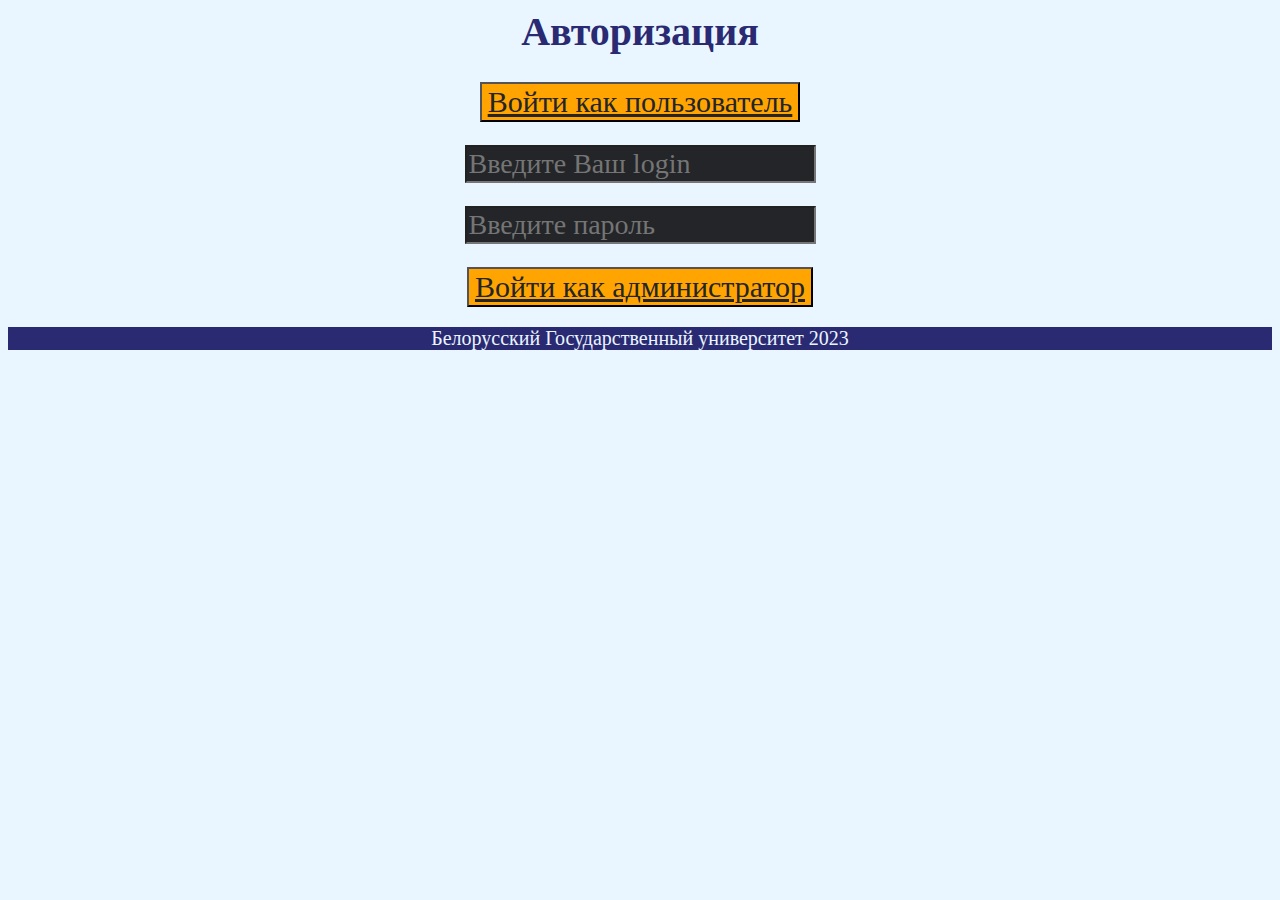
<file: index.html>
<html>
  <link rel="stylesheet" href="style.css">
  
<body>
  <title>Справочник абитуриента БГУ</title>
  
<div class="form_auth_block">
 <p ><h1> Авторизация</h1>
  <div class="form_auth_block_content">
    <button> <a href="user.html" class="btn">Войти как пользователь</a></button>
    <form class="form_auth_style" action="#" method="post">
      <br><input type="text" name="auth_login" placeholder="Введите Ваш login" required >
      <br><input type="password" name="auth_pass" placeholder="Введите пароль" required >
      <br><button class="btn btn-link" type="submit" name="form_auth_submit"><a href="admin.html" class="btn"> Войти как администратор </a></button>
    </form>
  </div>
</p>
</div>
</body>

<footer>
  <div id="footer">
      <p>Белорусский Государственный университет 2023</p>
  </div>
</footer>
</html>
</file>
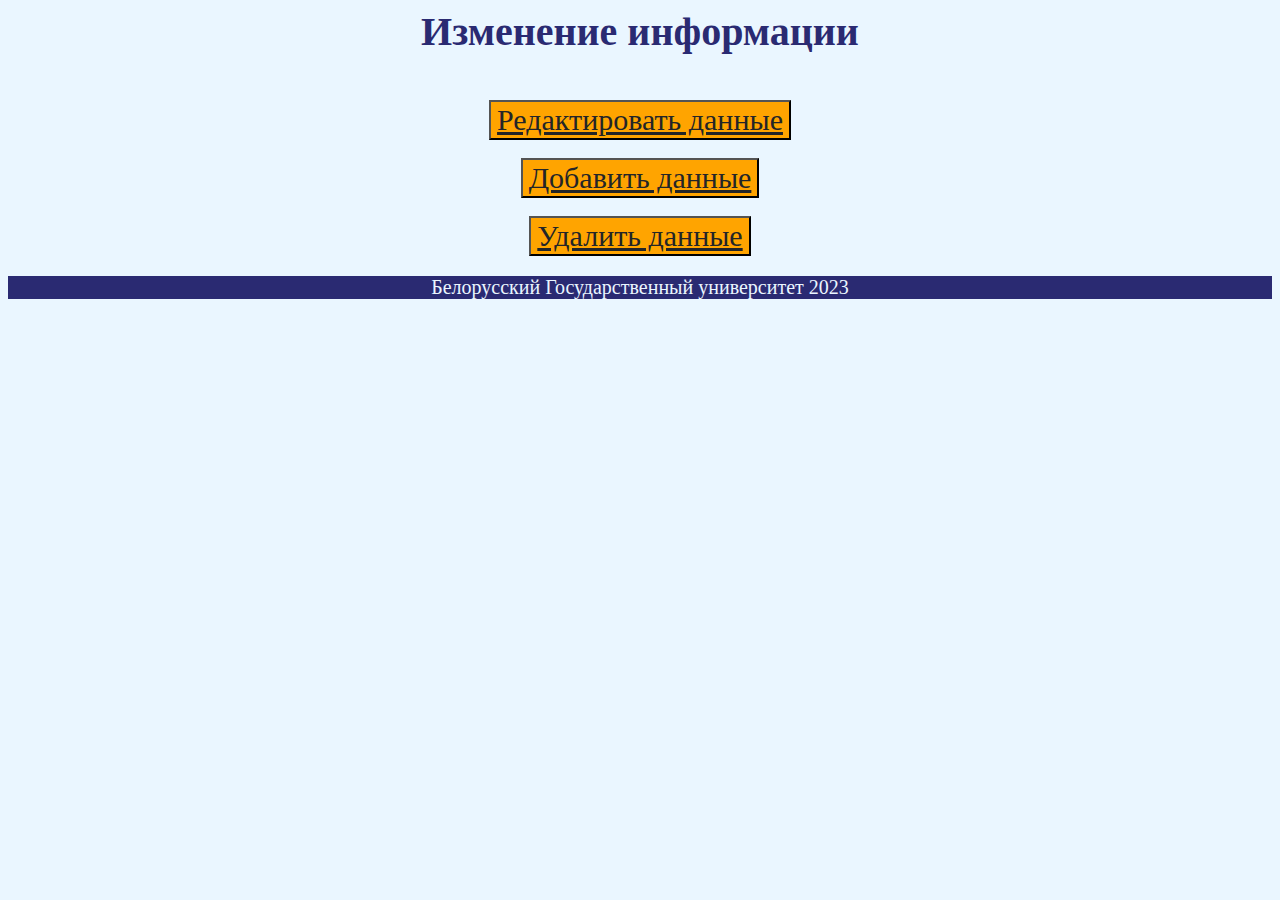
<file: admin.html>
</html>
<link rel="stylesheet" href="style.css">
<body>
<H1> Изменение информации</H1>
    <br><button class="btn btn-link" type="submit" name="form_auth_submit"><a href="admin.html" class="btn"> Редактировать данные </a></button>
    <br><button class="btn btn-link" type="submit" name="form_auth_submit"><a href="admin.html" class="btn"> Добавить данные </a></button>
    <br><button class="btn btn-link" type="submit" name="form_auth_submit"><a href="admin.html" class="btn"> Удалить данные </a></button>
</body>
<footer>
  <div id="footer">
      <p>Белорусский Государственный университет 2023</p>
  </div>
</footer>
</html>
</file>
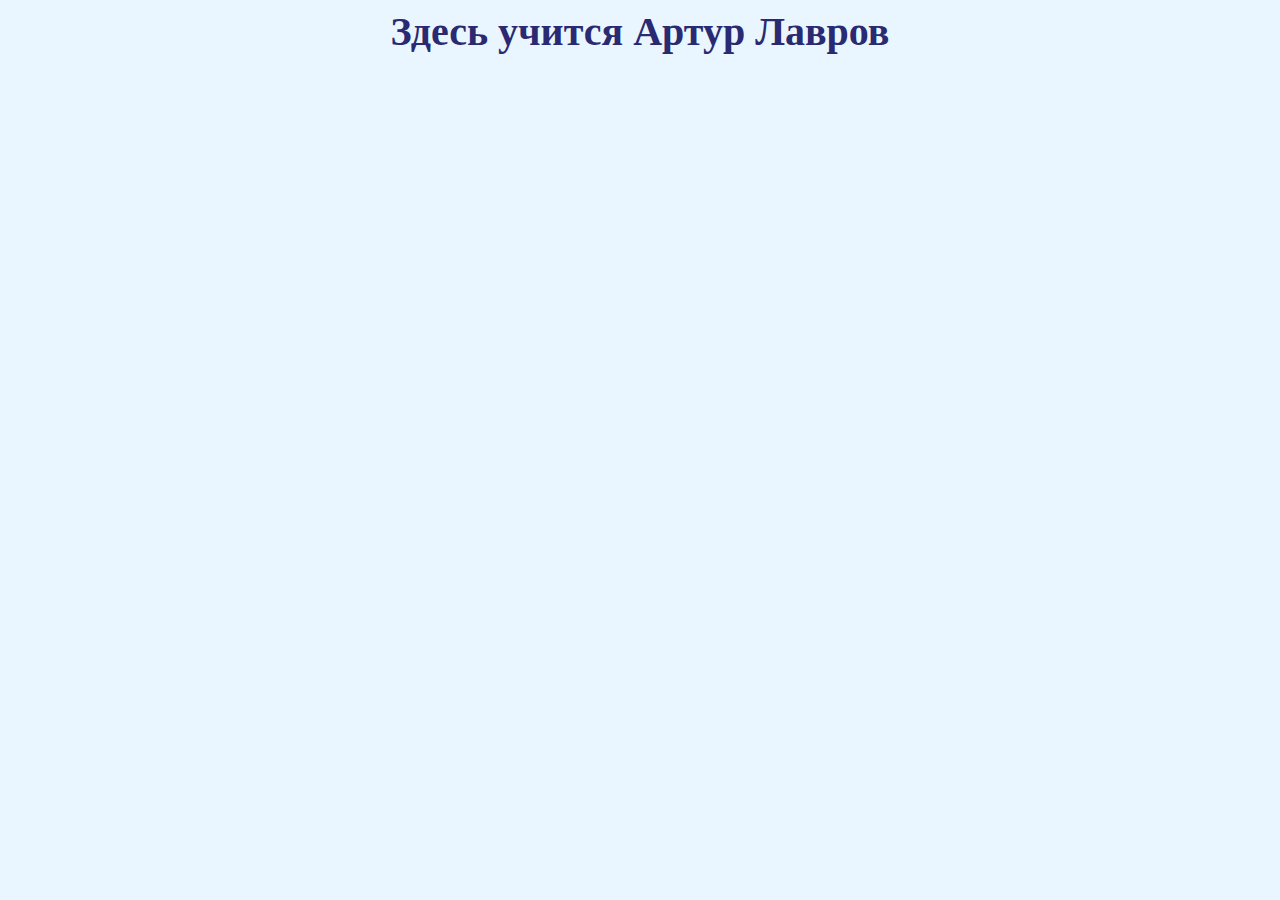
<file: CHEM.html>
<html>
    <link rel="stylesheet" href="style.css">
 <head>
  <meta http-equiv="Content-Type" content="text/html; charset=utf-8">
  <title>Справочник абитуриента БГУ</title>
 </head>
 <body>
    
  <h1>Здесь учится Артур Лавров</h1>
  
 </body>
</html>
</file>
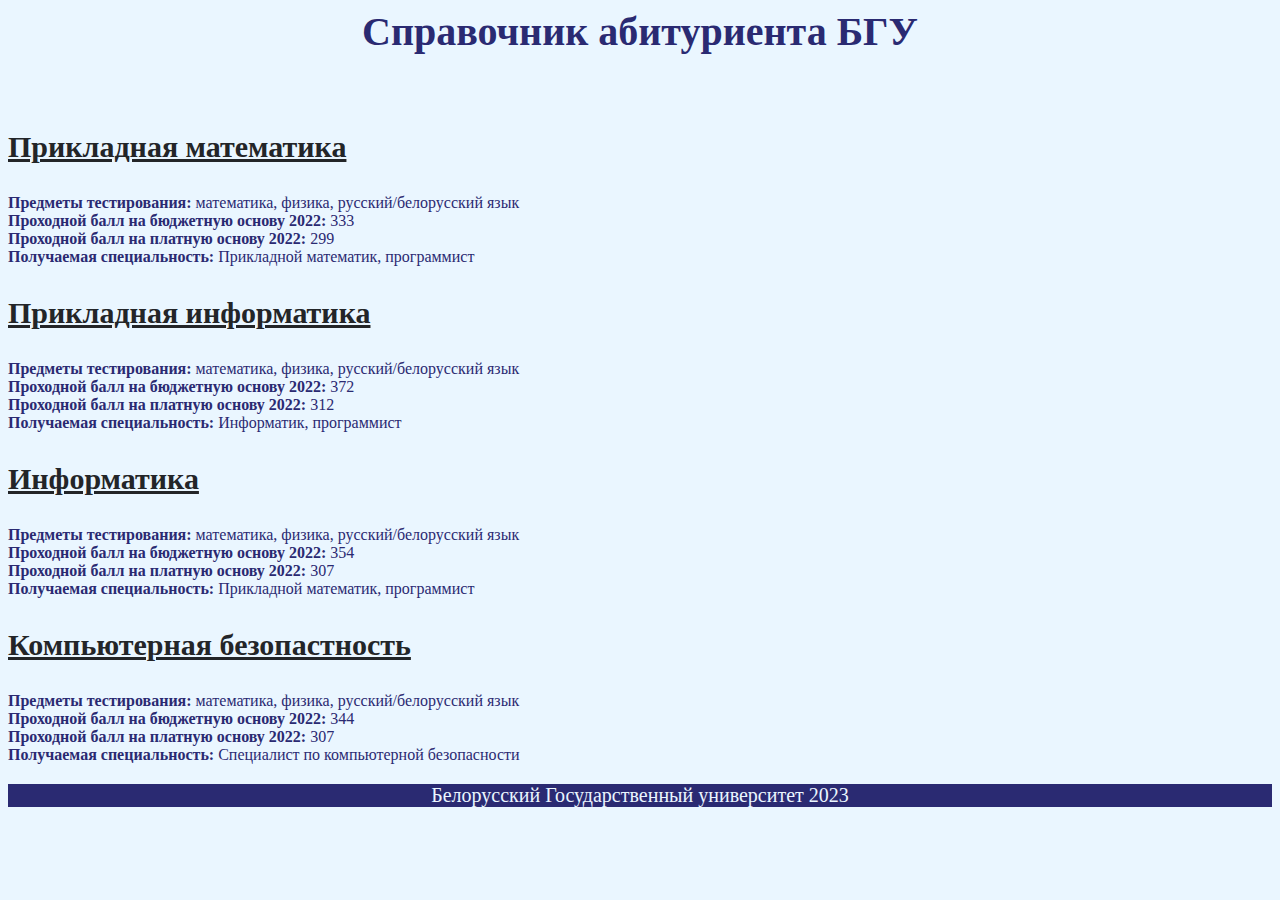
<file: FAMCS.html>
<html>
    <link rel="stylesheet" href="style.css">
 <head>
  <meta http-equiv="Content-Type" content="text/html; charset=utf-8">
  <title>Факультет прикладной математики и информатики</title>
 </head>
 <body>

    <h1>Справочник абитуриента БГУ</h1>
    <br> <h3><a href="AppliedMath.html">Прикладная математика</a></h3>
    
        <b> Предметы тестирования: </b> математика, физика, русский/белорусский язык
        <br> <b> Проходной балл на бюджетную основу 2022: </b>  333 
        <br> <b> Проходной балл на платную основу 2022:</b>   299
        <br> <b> Получаемая специальность:</b>  Прикладной математик, программист
     
        <h3><a href="process.html">Прикладная информатика</a></h3>
        <b> Предметы тестирования: </b> математика, физика, русский/белорусский язык
        <br> <b> Проходной балл на бюджетную основу 2022:</b>  372 
        <br> <b> Проходной балл на платную основу 2022:</b> 312  
        <br> <b> Получаемая специальность:</b> Информатик, программист 

        <h3><a href="process.html">Информатика</a></h3>
        <b> Предметы тестирования: </b> математика, физика, русский/белорусский язык
        <br> <b> Проходной балл на бюджетную основу 2022:</b>  354 
        <br> <b> Проходной балл на платную основу 2022:</b> 307  
        <br> <b> Получаемая специальность:</b> Прикладной математик, программист

        <h3><a href="process.html">Компьютерная безопастность</a></h3>
        <b> Предметы тестирования: </b> математика, физика, русский/белорусский язык
        <br> <b> Проходной балл на бюджетную основу 2022:</b>  344 
        <br> <b> Проходной балл на платную основу 2022:</b>  307 
        <br> <b> Получаемая специальность:</b> Специалист по компьютерной безопасности
     
    </body>

    <footer>
        <div id="footer">
            <p>Белорусский Государственный университет 2023</p>
        </div>
    </footer>

</html>
</file>
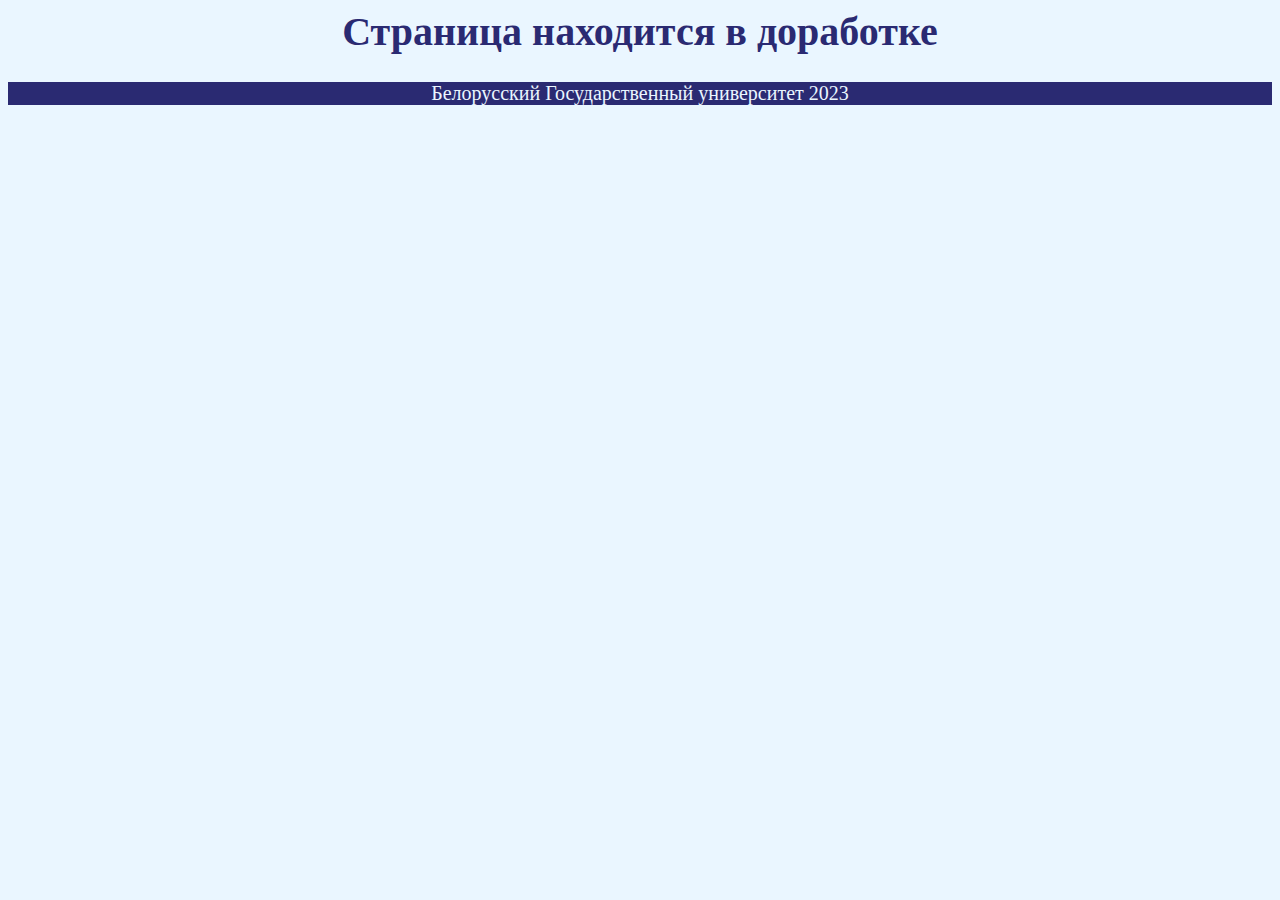
<file: process.html>
<html>
    <link rel="stylesheet" href="style.css">
 <head>
  <meta http-equiv="Content-Type" content="text/html; charset=utf-8">
  <title>Справочник абитуриента БГУ</title>
 </head>
 <body>
    
  <h1>Страница находится в доработке</h1>
  
 </body>

 <footer>
    <div id="footer">
        <p>Белорусский Государственный университет 2023</p>
    </div>
 </footer>
</html>
</file>
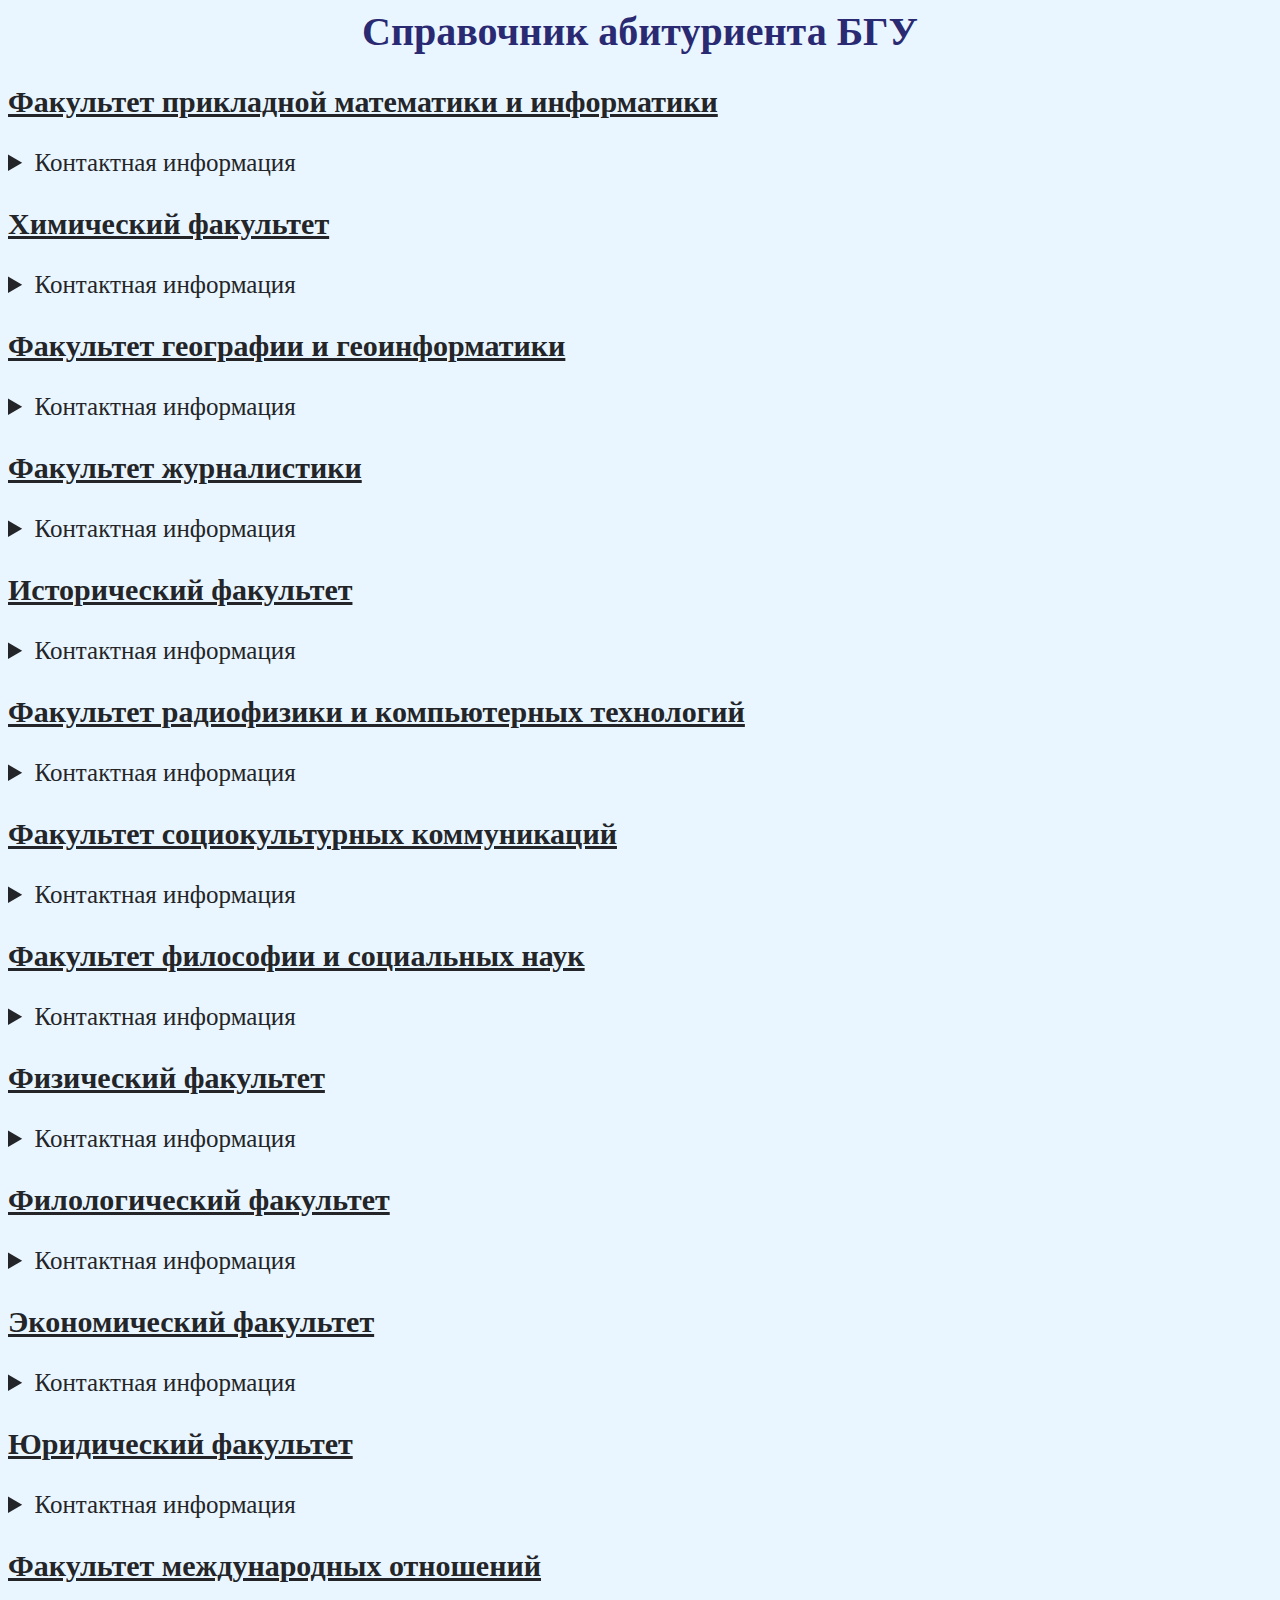
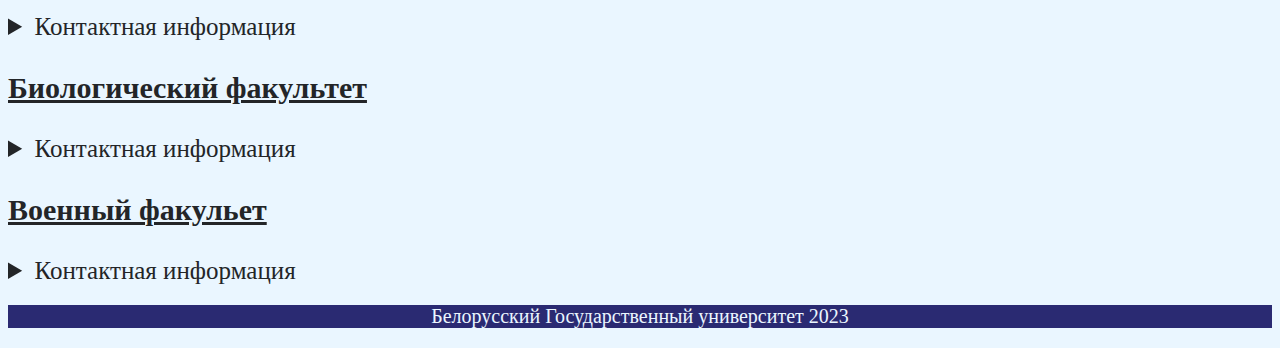
<file: user.html>
<html>
    <link rel="stylesheet" href="style.css">
 <head>
  <meta http-equiv="Content-Type" content="text/html; charset=utf-8">
  <title>Справочник абитуриента БГУ</title>
 </head>
 <body>
    
  <h1>Справочник абитуриента БГУ</h1>
   
    <h3><a href="FAMCS.html">Факультет прикладной математики и информатики</a></h3>
    <details>
        <summary>Контактная информация</summary>
        <p> <b> Адрес: </b> пр. Независимости 4
        <br> <b> Сайт </b> <a target = "_blank" href="https://fpmi.bsu.by/"> факультета прикладной математики и информатики</a>
        <br> <b> Телефон: </b>  209-52-45
        <br> <b> Дата основания: </b> 1 апреля 1970
        <br> <b> Декан: </b> Орлович Юрий Леонидович
        <br> <b> Форма обучения: </b> очная
        </p>
    </details>
    <h3><a href="CHEM.html">Химический факультет</a></h3>
    <details>
        <summary>Контактная информация</summary>
        <p> <b> Адрес: </b> ул. Ленинградская 14
            <br> <b> Сайт </b> <a target = "_blank" href="https://chemistry.bsu.by/index.php/ru/"> химического факультета</a>
            <br> <b> Телефон: </b> 209-52-53
            <br> <b> Дата основания: </b> 1 октября 1929
            <br> <b> Декан: </b> Зураев Александр Викторович
            <br> <b> Форма обучения: </b> очная
        </p>
    </details>
    <h3><a href="process.html">Факультет географии и геоинформатики</a></h3>
    <details>
        <summary>Контактная информация</summary>
        <p>Информация дорабатывается</p>
    </details>
    <h3><a href="process.html">Факультет журналистики</a></h3>
    <details>
        <summary>Контактная информация</summary>
        <p>Информация дорабатывается</p>
    </details>
    <h3><a href="process.html">Исторический факультет</a></h3>
    <details>
        <summary>Контактная информация</summary>
        <p>Информация дорабатывается</p>
    </details>
    <h3><a href="process.html">Факультет радиофизики и компьютерных технологий</a></h3>
    <details>
        <summary>Контактная информация</summary>
        <p>Информация дорабатывается</p>
    </details>
    <h3><a href="process.html">Факультет социокультурных коммуникаций</a></h3>
    <details>
        <summary>Контактная информация</summary>
        <p>Информация дорабатывается</p>
    </details>
    <h3><a href="process.html">Факультет философии и социальных наук</a></h3>
    <details>
        <summary>Контактная информация</summary>
        <p>Информация дорабатывается</p>
    </details>
    <h3><a href="process.html">Физический факультет</a></h3>
    <details>
        <summary>Контактная информация</summary>
        <p>Информация дорабатывается</p>
    </details>
    <h3><a href="process.html">Филологический факультет</a></h3>
    <details>
        <summary>Контактная информация</summary>
        <p>Информация дорабатывается</p>
    </details>
    <h3><a href="process.html">Экономический факультет</a></h3>
    <details>
        <summary>Контактная информация</summary>
        <p>Информация дорабатывается</p>
    </details>
    <h3><a href="process.html">Юридический факультет</a></h3>
    <details>
        <summary>Контактная информация</summary>
        <p>Информация дорабатывается</p>
    </details>
    <h3><a href="process.html">Факультет международных отношений</a></h3>
    <details>
        <summary>Контактная информация</summary>
        <p>Информация дорабатывается</p>
    </details>
    <h3><a href="process.html">Биологический факультет</a></h3>
    <details>
        <summary>Контактная информация</summary>
        <p>Информация дорабатывается</p>
    </details>
    <h3><a href="process.html">Военный факульет</a></h3>
    <details>
        <summary>Контактная информация</summary>
        <p>Информация дорабатывается</p>
    </details>

 </body>

 <footer>
    <div id="footer">
        <p>Белорусский Государственный университет 2023</p>
    </div>
 </footer>
 </html>
</file>
<file: style.css>
#footer{
    
    background-color: #2A2A72; 
    margin-top: 20px; 
    margin-bottom:0%;
    font-size: 20px;
    font-style: medium;
    font-family: LUCIDA SANS UNICODE;
    text-align: center;
    color:#EAF6FF;
   
}
body{
   
    background-color:#EAF6FF;
    color:#2A2A72;
  }

#header{
    width:100%;    
    height: 100px;   
    background-color: #EAF6FF;  
    margin-bottom: 50px;
    text-align: center;
    color:#2A2A72;
}
button {
    margin: 0 auto;
    display: block;
    background-color:#FFA400;
    color:232528;
    font-style: medium;
    font-family: LUCIDA SANS UNICODE;
  }
  input{
    margin: 0 auto;
    display: block;
    font-size: 28px;
    background-color:#232528;
    color:FFA400;
    font-style: medium;
    font-family: LUCIDA SANS UNICODE;
  }
.f1{
    width: 100%;    
    height: 50px;   
    background-color: #EAF6FF; 
    margin-top: 100px; 
    margin-bottom:0%;
    font-size: 15px;
    font-style: medium;
    font-family: LUCIDA SANS UNICODE;
    text-align: center;
    color:#232528;
}
.f2{
    width: 100%;    
    height: 50px;   
    
    margin-top: 90px; 
    margin-bottom:0%;
    font-size: 20px;
    font-style: medium;
    font-family: LUCIDA SANS UNICODE;
    text-align: center;
    color:#232528;
}

form{
    font-size: 20px;
    font-style: light;
    font-family: jost;
    color:#232528;
    text-align: left;
}
aside{
    position: static;
    width: 350px;
    text-align: left;
    float: right;
    background-color: #009FFD;
    padding-right: 15px;
    padding-left: 15px;
    font-style: light;
}
a{
    font-size: 30px;
    text-align: center;
    font-style: medium;
    font-family: LUCIDA SANS UNICODE;
    color: #232528;
}
h3{
    font-size: 30px;
    font-style: medium;

    font-family: LUCIDA SANS UNICODE;
    color:#232528;
}
h1{
        font-size: 40px;
        font-style: bold;
        text-align: center;
        font-family: LUCIDA SANS UNICODE;
}
h2{
    font-size: 30px;
        font-style: medium;
        text-align: center;
        font-family: LUCIDA SANS UNICODE;
        color:#232528;
}
details{ 
    font-size: 25px;
    font-style: medium;
    font-family: LUCIDA SANS UNICODE;
    color: #232528;
    margin-top: 15px;
    margin-bottom: 15px;
}
pre{
    width: 1150px;
    font-size: 25px;
    font-style: medium;
    font-family: LUCIDA SANS UNICODE;
    color: #232528;
    margin-top: 15px;
    margin-bottom: 15px;
}
ul{
    font-size: 35px;
    font-style: medium;
    font-family: LUCIDA SANS UNICODE;
    color: #232528;
}
label{
    font-size: 20px;
    font-style: light;
    font-family: LUCIDA SANS UNICODE;
    color:#232528;
    text-align: left;
}

h5{
    font-size: 20px;
    font-style: medium;
    font-family: LUCIDA SANS UNICODE;
    color:#232528;
    text-align: left;
    margin-bottom: 15px;
    margin-top: 15px;
}
.auform{
    margin-top: 75px;
    text-align: center;
    font-size: 20px;
    font-style: bold;
    font-family: LUCIDA SANS UNICODE;
    color:#3b685b;
    border: 2px solid #1b3a31;
    padding: 20px;
    margin-right: 30%;
    margin-left: 30%;
}
.b2{
    color: #3b685b;
    font-family: LUCIDA SANS UNICODE;
    font-size: 20px;
    margin-top: 20px;
    background: #232528;
}
.aulink{
    color: #78958c;
    font-size: 20px;
    margin: 0 auto;
    display: block;
}
.modal {
    position: fixed;
    top: 0;
    right: 0;
    bottom: 0;
    left: 0;
    background:none;
    z-index: 1050;
    opacity: 0;
    -webkit-transition: opacity 200ms ease-in; 
    -moz-transition: opacity 200ms ease-in;
    transition: opacity 200ms ease-in; 
    pointer-events: none; 
    margin: 0;
    padding: 0;
}

.modal:target {
    opacity: 1;
	  pointer-events: auto; 
    overflow-y: auto;
}

.modal-dialog {
    position: relative;
    width: auto;
    margin: 50px;
}

/* Стили для блока с контентом окна */ 
.modal-content {
    position: relative;
    display: -webkit-box;
    display: -webkit-flex;
    display: -ms-flexbox;
    display: flex;
    -webkit-box-orient: vertical;
    -webkit-box-direction: normal;
    -webkit-flex-direction: column;
    -ms-flex-direction: column;
    flex-direction: column;
    background-color: #3b685b;
    -webkit-background-clip: padding-box;
    background-clip: padding-box;
    border-radius: .3rem;
    outline: 0;
}
/* Стили заголовка окна */
.modal-header {
    display: -webkit-box;
    display: -webkit-flex;
    display: -ms-flexbox;
    display: flex;
    -webkit-box-align: center;
    -webkit-align-items: center;
    -ms-flex-align: center;
    align-items: center;
    -webkit-box-pack: justify;
    -webkit-justify-content: space-between;
    -ms-flex-pack: justify;
    justify-content: space-between;
    padding: 15px;
    border-bottom: 2px solid #232528;
}
.htitle{
    margin: 0px;
}
.modal-title {
    font-family: LUCIDA SANS UNICODE;
    font-style: normal;
    margin-top: 0;
    margin-bottom: 0;
    
    font-size: 1.25rem;
    font-weight: 500;
}
/* Стили кнопки "х" ("Закрыть")  */
.close {
    float: right;
    font-family: LUCIDA SANS UNICODE;
    font-size: 24px;
    font-weight: 700;
    line-height: 1;
    color: #1b3a31;
    text-shadow: 0 1px 0 #78958c;
    opacity: .5;
    text-decoration: none;
}
/* Стили для закрывающей кнопки в фокусе или наведении */
.close:focus, .close:hover {
    color:#1b3a31;
    text-decoration: none;
    cursor: pointer;
    opacity: .75;
}
/* Стили блока основного содержимого окна */
.modal-body {
    font-family: LUCIDA SANS UNICODE;
    font-style: normal;
  position: relative;
    -webkit-box-flex: 1;
    -webkit-flex: 1 1 auto;
    -ms-flex: 1 1 auto;
    flex: 1 1 auto;
    padding: 15px;
    overflow: auto;
   
}
.b1{
    font-style: medium;
    font-family: LUCIDA SANS UNICODE;
    background: #78958c;
    margin: 0 auto;
    display: block;
    margin: 16px;
}
 h4{
    font-size: 20px;
    font-style: medium;
    font-family: LUCIDA SANS UNICODE;
    color:#232528;
 }
</file>
